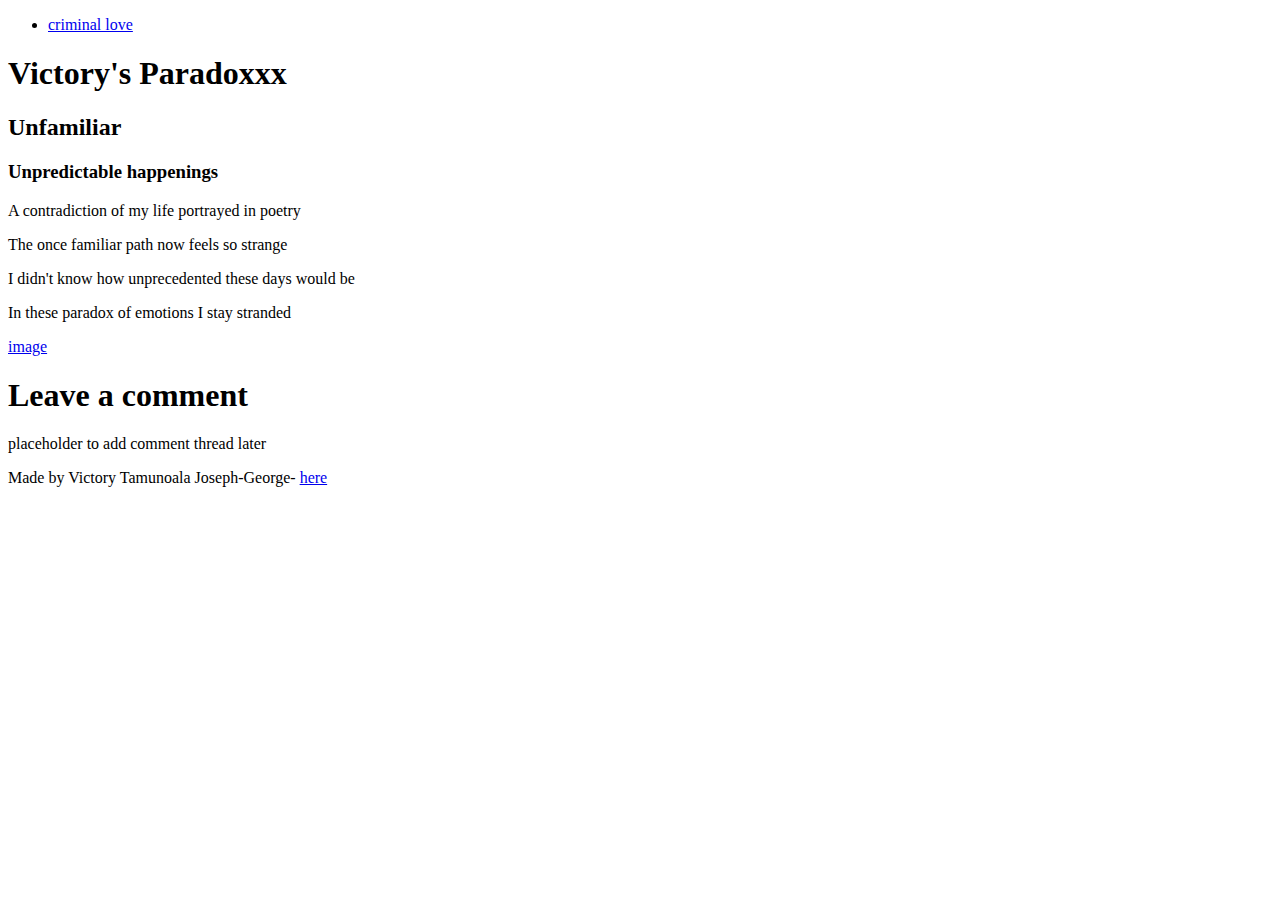
<file: html_basic/index.html>
<!DOCTYPE html>
<html>
    <head>
        <meta charset="utf-8">
        <title>Victory's Paradoxxx</title>
      </head>
      <body>
        <header>
            <ul>
                <li>
        <a href="tweets.html">criminal love</a>
                </li>
            </ul>
        </header>

        <main>
            <article>
        <h1>Victory's Paradoxxx</h1>
    <h2>Unfamiliar</h2>
    <h3>Unpredictable happenings</h3>
        <p>A contradiction of my life portrayed in poetry</p>
        <p>The once familiar path now feels so strange</p>
        <p>I didn't know how unprecedented these days would be</p>
        <p>In these paradox of emotions I stay stranded</p>
        <a href="images.jpeg">image</a>
            </article>
            <aside>
                <h1>Leave a comment</h1>
                <p>placeholder to add comment thread later</p>
            </aside>
        </main>
        <footer>
            Made by Victory Tamunoala Joseph-George- <a href="linkedin.com/in/victory-joseph-george-52b6bb247" target="_blank">here</a>
        </footer>
      </body> 
</html>
</file>
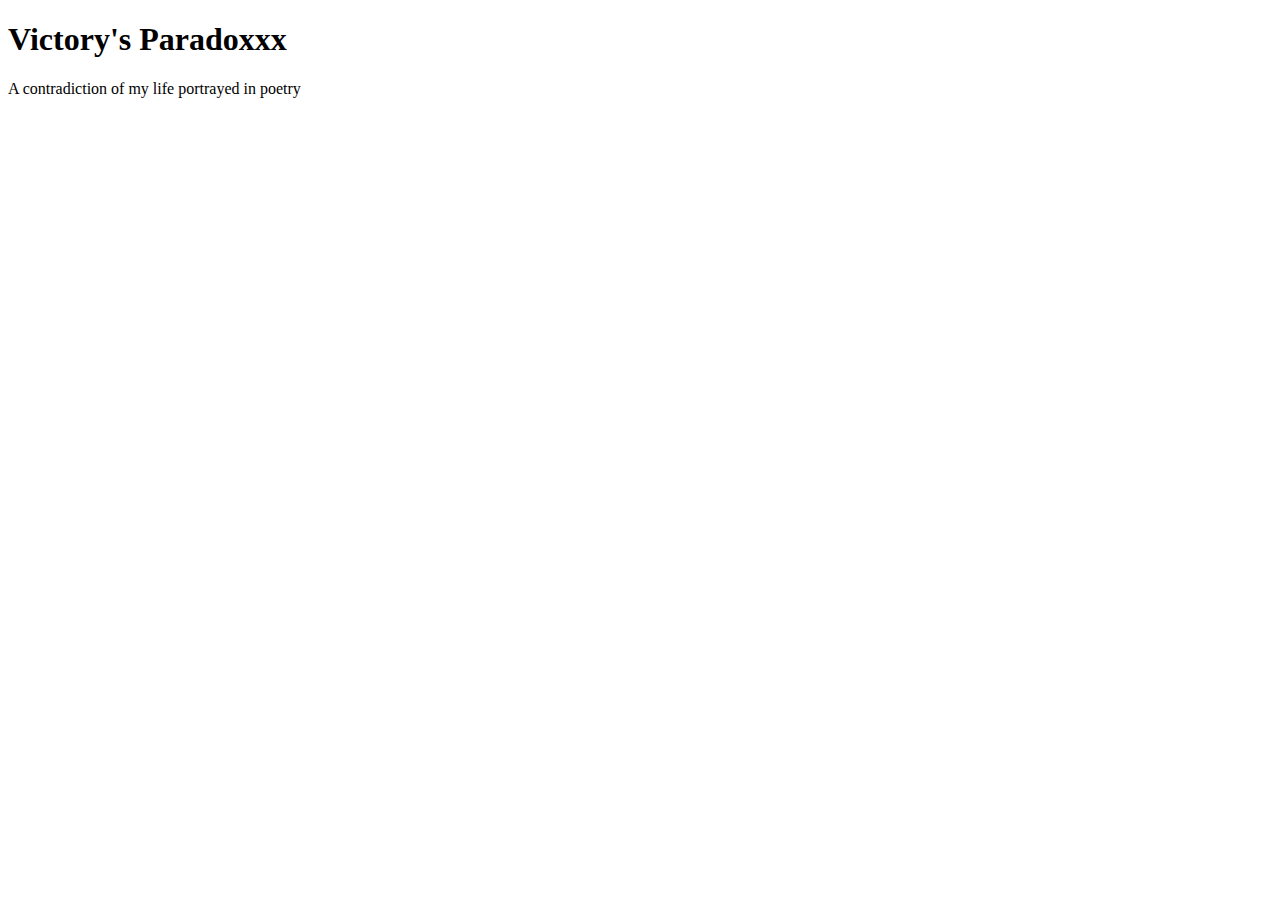
<file: html_basic/base_index.html>
<!DOCTYPE html>
<html lang="en">
  <head>
    <meta charset="utf-8">
    <title>Victory's Paradoxxx</title>
  </head>
  <body>
<h1>Victory's Paradoxxx</h1>
    <p>A contradiction of my life portrayed in poetry</p>
  </body>
</html>
</file>
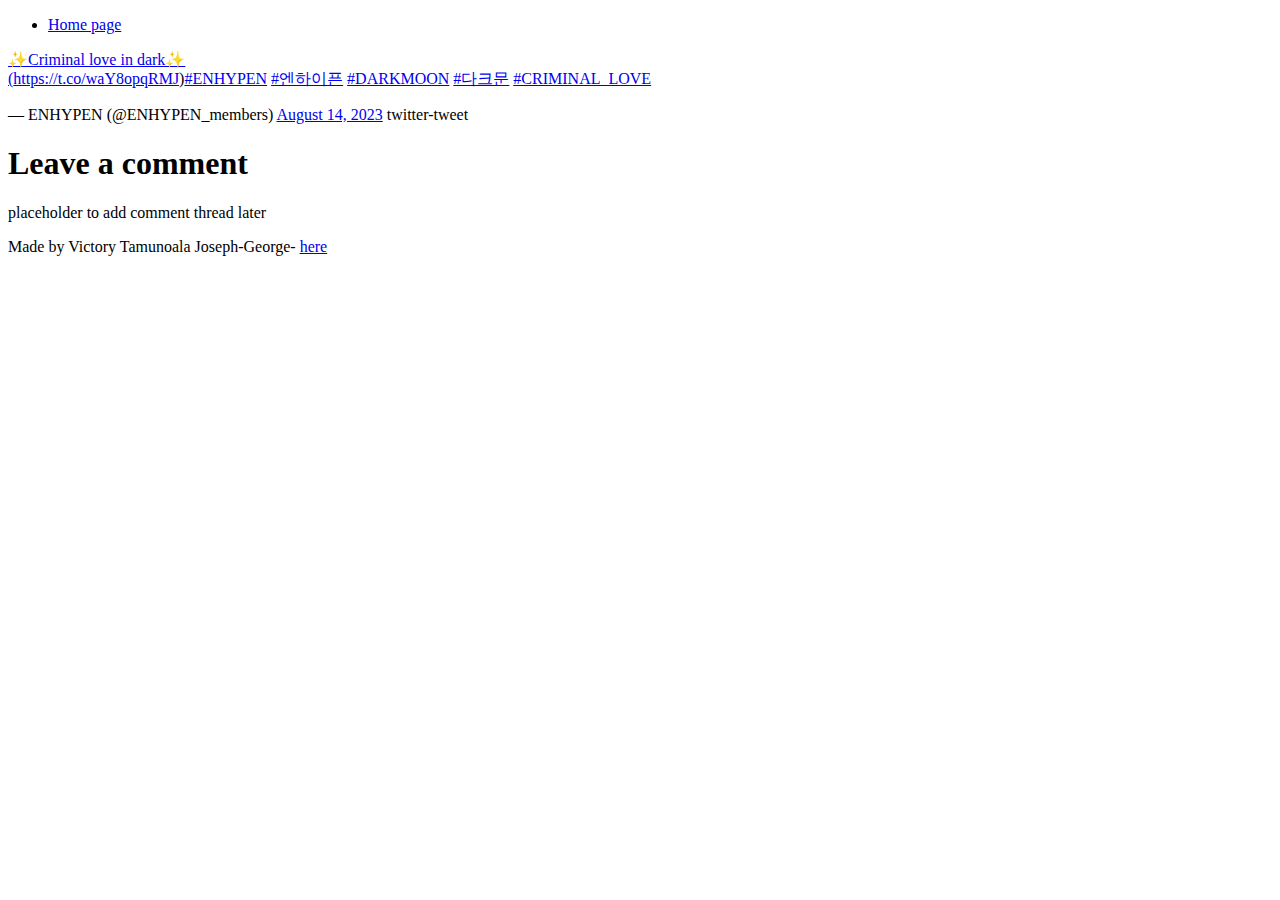
<file: html_basic/tweets.html>
<!DOCTYPE html>
<html lang="en">
  <head>
    <meta charset="utf-8">
    <title>Victory's Paradoxxx</title>
  </head>
  <body>
    <header>
        <ul>
            <li>
        <a href="index.html">Home page</a>
            </li>
        </ul>
    </header>
    <main>
        <article>
    <a href="<blockquote class="twitter-tweet"><p lang="en" dir="ltr">✨Criminal love in dark✨<br>(<a href="https://t.co/waY8opqRMJ">https://t.co/waY8opqRMJ</a>)<a href="https://twitter.com/hashtag/ENHYPEN?src=hash&amp;ref_src=twsrc%5Etfw">#ENHYPEN</a> <a href="https://twitter.com/hashtag/%EC%97%94%ED%95%98%EC%9D%B4%ED%94%88?src=hash&amp;ref_src=twsrc%5Etfw">#엔하이픈</a> <a href="https://twitter.com/hashtag/DARKMOON?src=hash&amp;ref_src=twsrc%5Etfw">#DARKMOON</a> <a href="https://twitter.com/hashtag/%EB%8B%A4%ED%81%AC%EB%AC%B8?src=hash&amp;ref_src=twsrc%5Etfw">#다크문</a> <a href="https://twitter.com/hashtag/CRIMINAL_LOVE?src=hash&amp;ref_src=twsrc%5Etfw">#CRIMINAL_LOVE</a></p>&mdash; ENHYPEN (@ENHYPEN_members) <a href="https://twitter.com/ENHYPEN_members/status/1691079956246474752?ref_src=twsrc%5Etfw">August 14, 2023</a></blockquote> <script async src="https://platform.twitter.com/widgets.js" charset="utf-8"></script>twitter-tweet</a>
        </article>
        
        <aside>
            <h1>Leave a comment</h1>
            <p>placeholder to add comment thread later</p>
        </aside>
    </main>
    <footer>
        Made by Victory Tamunoala Joseph-George- <a href="linkedin.com/in/victory-joseph-george-52b6bb247" target="_blank">here</a>
    </footer>
  </body>
</html>
</file>
